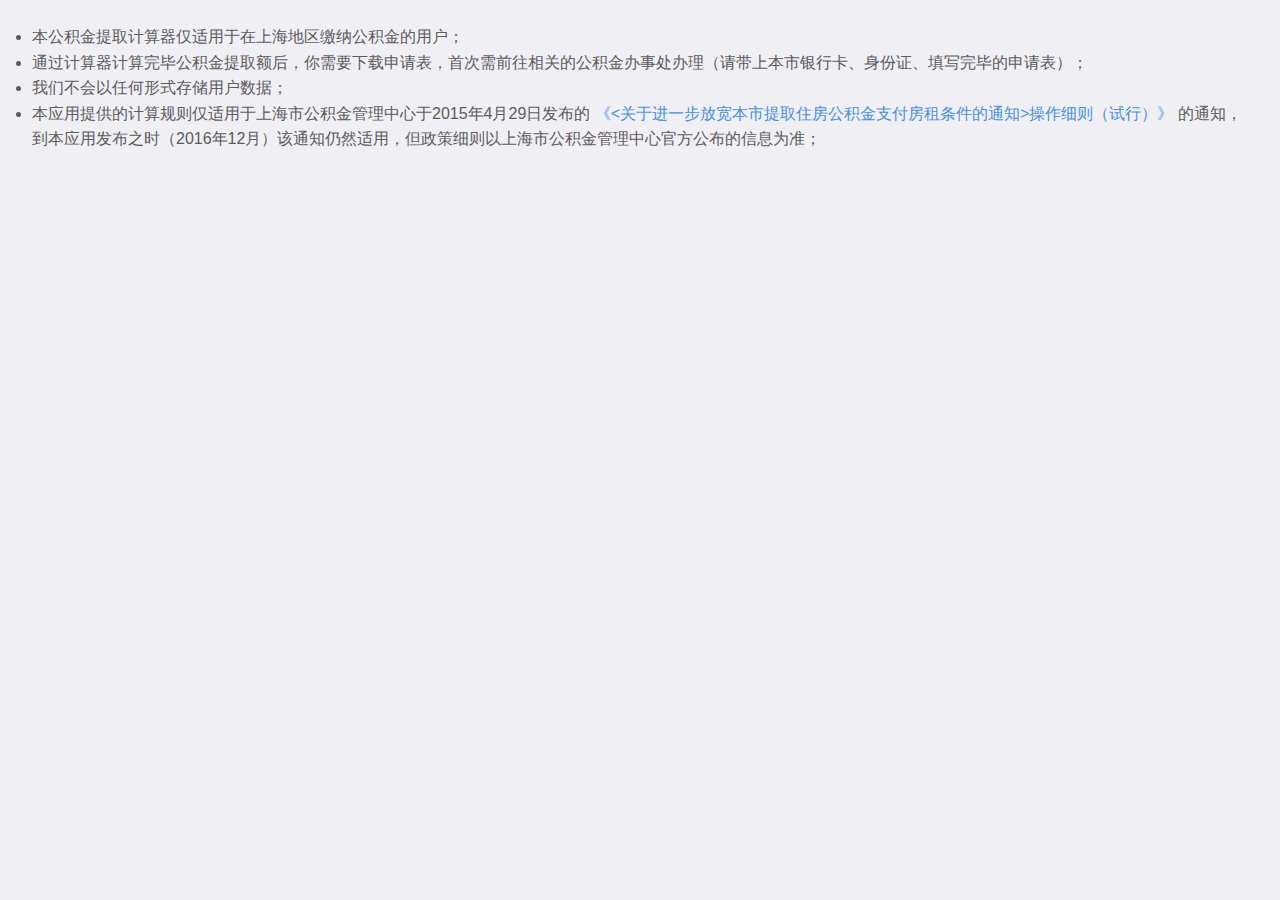
<file: about.html>
<!DOCTYPE html>
<html lang="en">
<head>
  <meta charset="UTF-8">
  <meta name="viewport" content="width=device-width,initial-scale=1,user-scalable=0">
  <meta name="format-detection" content="telephone=no">
  <meta name="keywords" content="微信,公积金,计算器">
  <meta name="description" content="weio 计算公积金提取神器">
  <title>关于公积金提取计算器</title>
  <link rel="stylesheet" href="styles/weui.css">
  <link rel="stylesheet" href="styles/style.css">
</head>
<body>
  <ul class="about-main">
    <li>本公积金提取计算器仅适用于在上海地区缴纳公积金的用户；</li>
    <li>通过计算器计算完毕公积金提取额后，你需要下载申请表，首次需前往相关的公积金办事处办理（请带上本市银行卡、身份证、填写完毕的申请表）；</li>
    <li>我们不会以任何形式存储用户数据；</li>
    <li>本应用提供的计算规则仅适用于上海市公积金管理中心于2015年4月29日发布的
      <span class="file">《<关于进一步放宽本市提取住房公积金支付房租条件的通知>操作细则（试行）》</span>
      的通知，到本应用发布之时（2016年12月）该通知仍然适用，但政策细则以上海市公积金管理中心官方公布的信息为准；
    </li>
  </ul>
<script src="js/weui.js"></script>
<script src="js/jquery.js"></script>
<script src="js/app.js"></script>
</body>
</html>
</file>
<file: styles/style.css>
body {
  background-color: #EFEFF4;
}
.hide {
  display: none;
}
.text-center {
  text-align: center;
}
.page {
  position: absolute;
  width: 100%;
  height: 100%;
}
.weui-footer {
  width: 100%;
  position: absolute;
  bottom: 0;
  padding: 0.6em 0;
}
.page-1 #form {
  position: absolute;
  width: 100%;
  top: 0;
  bottom: 107px;
}
.page-1 .form-group {
  margin-top: 1em;
}
.page-1 .form-group p {
  margin: 0 1em;
}
.page-1 .weui-input {
  flex: 1;
  padding-left: 0.5em;
}
.page-1 .footer-btn {
  position: absolute;
  bottom: 0;
  left: 0;
  right: 0;
}
.page-2 .result-number {
  font-size: 72px;
  color: #1aad19;
  margin: 1em 0.5em;
}
.page-2 .content h4 {
  font-size: 20px;
  font-weight: normal;
}
.page-2 .content p {
  margin: 1em 2.5em;
  color: #888888;
  font-size: 14px;
}
.page-2 .weui-footer a {
  color: #576b95;
}
.about-main {
  padding: 0 1em;
  margin: 1.5em 1em;
  color: #5c5c5c;
}
.about-main li .file {
  color: #4990e2;
}
</file>
